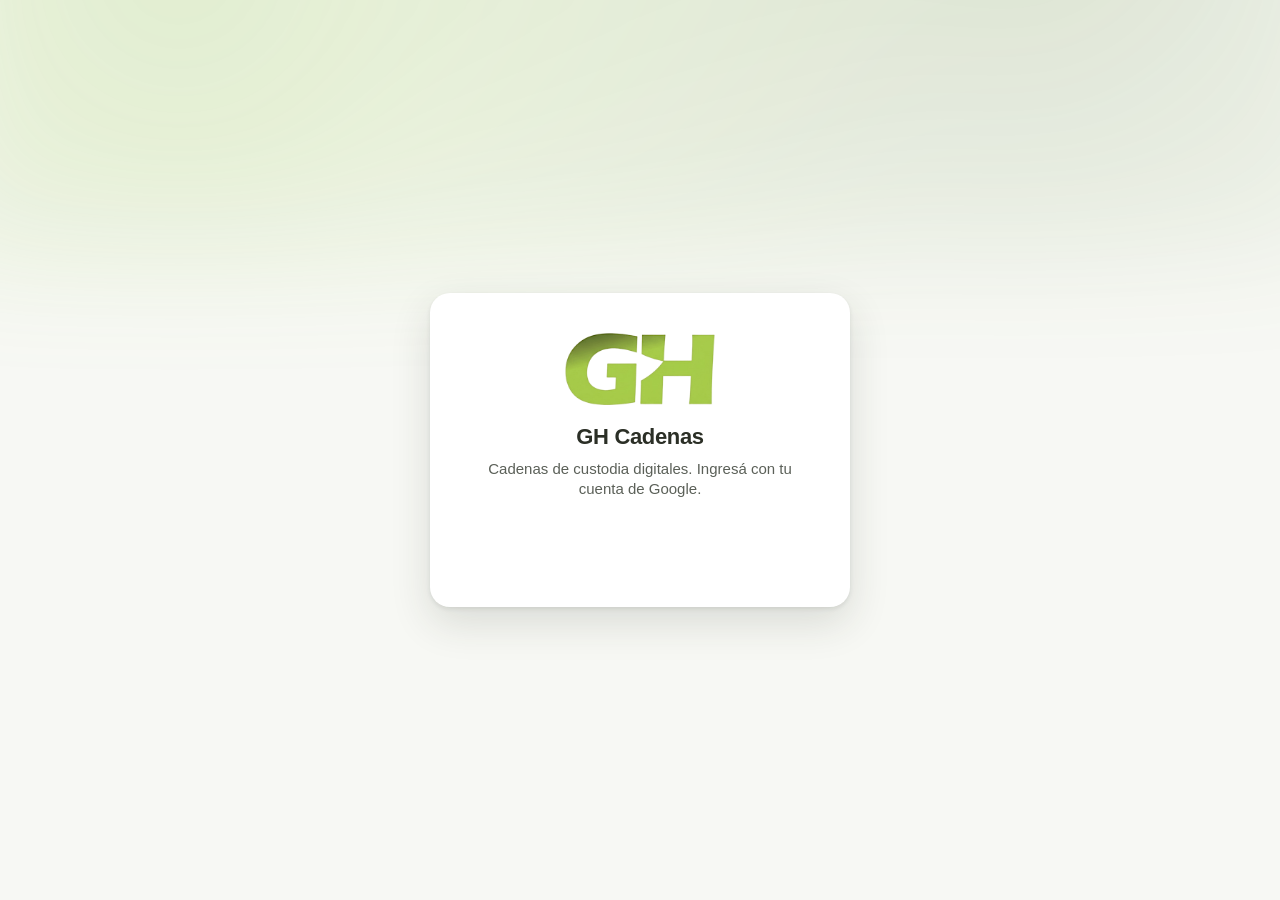
<file: index.html>
<!doctype html>
<!-- GH Cadenas — Copyright (c) 2026 Felipe Manrique. Todos los derechos reservados. -->
<html lang="es-AR">
<head>
<meta charset="utf-8">
<meta http-equiv="Content-Security-Policy" content="object-src 'none'; base-uri 'self'; form-action 'self'">
<meta name="viewport" content="width=device-width, initial-scale=1, viewport-fit=cover">
<meta name="theme-color" content="#f7f8f4" media="(prefers-color-scheme: light)">
<meta name="theme-color" content="#14170f" media="(prefers-color-scheme: dark)">
<meta name="apple-mobile-web-app-capable" content="yes">
<meta name="mobile-web-app-capable" content="yes">
<meta name="apple-mobile-web-app-title" content="Cadenas">
<meta name="apple-mobile-web-app-status-bar-style" content="default">
<title>GH Cadenas</title>
<link rel="manifest" href="manifest.webmanifest">
<link rel="icon" href="icons/icon-32.png" sizes="32x32" type="image/png">
<link rel="icon" href="icons/icon-192.png" sizes="192x192" type="image/png">
<link rel="apple-touch-icon" href="apple-touch-icon.png">
<link rel="apple-touch-icon" sizes="152x152" href="icons/icon-152.png">
<link rel="apple-touch-icon" sizes="167x167" href="icons/icon-167.png">
<link rel="apple-touch-icon" sizes="180x180" href="icons/icon-180.png">
<link rel="stylesheet" href="styles.css">
</head>
<body>

<section class="gh-login" id="login">
  <div class="gh-login-card">
    <img class="gh-login-logo" src="logo-gh.png" alt="GH Consultora">
    <h1>GH Cadenas</h1>
    <p>Cadenas de custodia digitales. Ingresá con tu cuenta de Google.</p>
    <div id="gsiButton"></div>
    <p class="gh-login-msg" id="loginMsg" hidden></p>
  </div>
</section>

<div id="app" hidden>
  <header class="topbar">
    <button class="icon-btn" id="btnVolver" aria-label="Volver" hidden>
      <svg viewBox="0 0 24 24"><path d="M15 5l-7 7 7 7"/></svg>
    </button>
    <img class="logo" src="logo-gh.png" alt="GH Consultora" width="62" height="30">
    <h1>Cadenas</h1>
    <span class="usuario" id="usuario"></span>
    <button class="btn-salir" id="btnSalir" type="button" title="Cerrar sesión en este teléfono" hidden>Salir</button>
    <button class="icon-btn" id="btnTema" aria-label="Cambiar tema">
      <svg viewBox="0 0 24 24"><path d="M21 12.8A9 9 0 1 1 11.2 3a7 7 0 0 0 9.8 9.8z"/></svg>
    </button>
  </header>
  <div class="banner-sesion" id="bannerSesion" hidden><span id="bannerSesionMsg"></span><div id="gsiButton2"></div></div>
  <div class="banner-demo" id="bannerDemo" hidden>Modo de prueba: los datos quedan solo en este dispositivo y los servicios son de ejemplo.</div>

  <main>
    <!-- 1 · mediciones -->
    <div id="vServicios">
      <section class="card">
        <h2>Mediciones</h2>
        <p class="muted">Elegí la medición para completar sus cadenas de custodia. Salen de Seguimiento de Mediciones.</p>
        <input type="search" id="busca" placeholder="Buscar empresa o presupuesto…" aria-label="Buscar" autocomplete="off">
        <div id="listaServicios"></div>
        <label class="check"><input type="checkbox" id="chkTerminados"> <span>Ver también las terminadas</span></label>
      </section>
      <section class="card">
        <h2>Cadena suelta</h2>
        <p class="muted">Para una medición que todavía no está cargada en Seguimiento. Queda en el teléfono y se puede descargar el PDF.</p>
        <div class="row"><select id="selSuelta" class="grow" aria-label="Tipo de cadena"><option value="">Elegí la cadena…</option></select>
          <button class="btn sec" id="btnSuelta" type="button">Empezar</button></div>
      </section>
    </div>

    <!-- 2 · una medición -->
    <div id="vServicio" hidden>
      <section class="card">
        <h2 id="servTitulo"></h2>
        <p class="muted" id="servSub"></p>
        <div id="servCadenas"></div>
      </section>
      <section class="card">
        <h2>Agregar cadena</h2>
        <p class="muted">Primero aparecen las que corresponden a esta medición.</p>
        <div class="tipos-cc" id="servAgregar"></div>
      </section>
    </div>

    <!-- 3 · una cadena -->
    <div id="vCadena" hidden>
      <section class="card">
        <h2 id="cadTitulo"></h2>
        <p class="muted" id="cadEmpresa"></p>
        <span id="cadFuente"></span>
        <p class="nota" id="cadNota"></p>
        <p class="cerrada" id="cadCerrada" hidden>Cadena entregada. Para corregir algo hay que reabrirla.</p>
        <p class="guardado" id="cadGuardado" role="status"></p>
      </section>
      <section class="card">
        <h2>Rótulo</h2>
        <div class="grid" id="cadRotulo"></div>
        <datalist id="dlEquipos"></datalist>
        <datalist id="dlEmpresas"></datalist>
      </section>
      <div id="cadTablas"></div>
      <section class="card" id="secExtras">
        <h2>Condiciones y datos generales</h2>
        <div class="grid" id="cadExtras"></div>
      </section>
      <section class="card">
        <h2>Observaciones</h2>
        <label class="campo ancho"><span class="lbl">Observaciones generales para la operación</span>
          <textarea id="cadObs" rows="3"></textarea></label>
      </section>
      <section class="card">
        <h2>Firmas</h2>
        <p class="muted">Pasale el teléfono a quien firma: se dibuja con el dedo.</p>
        <div class="firmas" id="cadFirmas"></div>
      </section>
      <section class="card">
        <div class="fmt-pdf" role="radiogroup" aria-label="Formato del PDF"><span class="muted">Formato del PDF:</span>
          <label><input type="radio" name="fmtPdf" value="original" checked> Original (igual al Excel)</label>
          <label><input type="radio" name="fmtPdf" value="compacto"> Compacto</label></div>
        <div id="accAbierta">
          <div class="barra"><button class="btn sec" id="btnPdf" type="button">Ver el PDF</button><span class="grow"></span>
            <button class="btn grande" id="btnEntregar" type="button">Cerrar y entregar</button></div>
          <p class="muted">Al entregar, el PDF firmado queda en Seguimiento de Mediciones como cadena completada, y los datos listos para el informe.</p>
          <button class="mini peligro" id="btnBorrar" type="button">Eliminar esta cadena</button>
        </div>
        <div id="accCerrada" hidden>
          <div class="barra"><button class="btn" id="btnPdf2" type="button">Ver el PDF</button>
            <button class="btn sec" id="btnDatos" type="button">Descargar los datos</button>
            <a class="btn sec" id="lnkPdf" target="_blank" rel="noopener" hidden>Abrir en Drive</a><span class="grow"></span>
            <button class="btn sec" id="btnReabrir" type="button">Reabrir</button></div>
        </div>
      </section>
    </div>
  </main>
</div>
<div class="toast" id="toast" role="status"><span id="toastMsg"></span><button id="toastBtn" hidden></button></div>

<script src="https://accounts.google.com/gsi/client" async defer></script>
<script src="vendor/pdf-lib.min.js"></script>
<script src="cadenas.js"></script>
<script src="almacen.js"></script>
<script src="firma.js"></script>
<script src="pdf.js"></script>
<script src="plantillas-cc.js"></script>
<script src="pdf-original.js"></script>
<script src="empresas.js"></script>
<script src="demo.js"></script>
<script src="app.js"></script>
<script src="backend.js"></script>
</body>
</html>
</file>
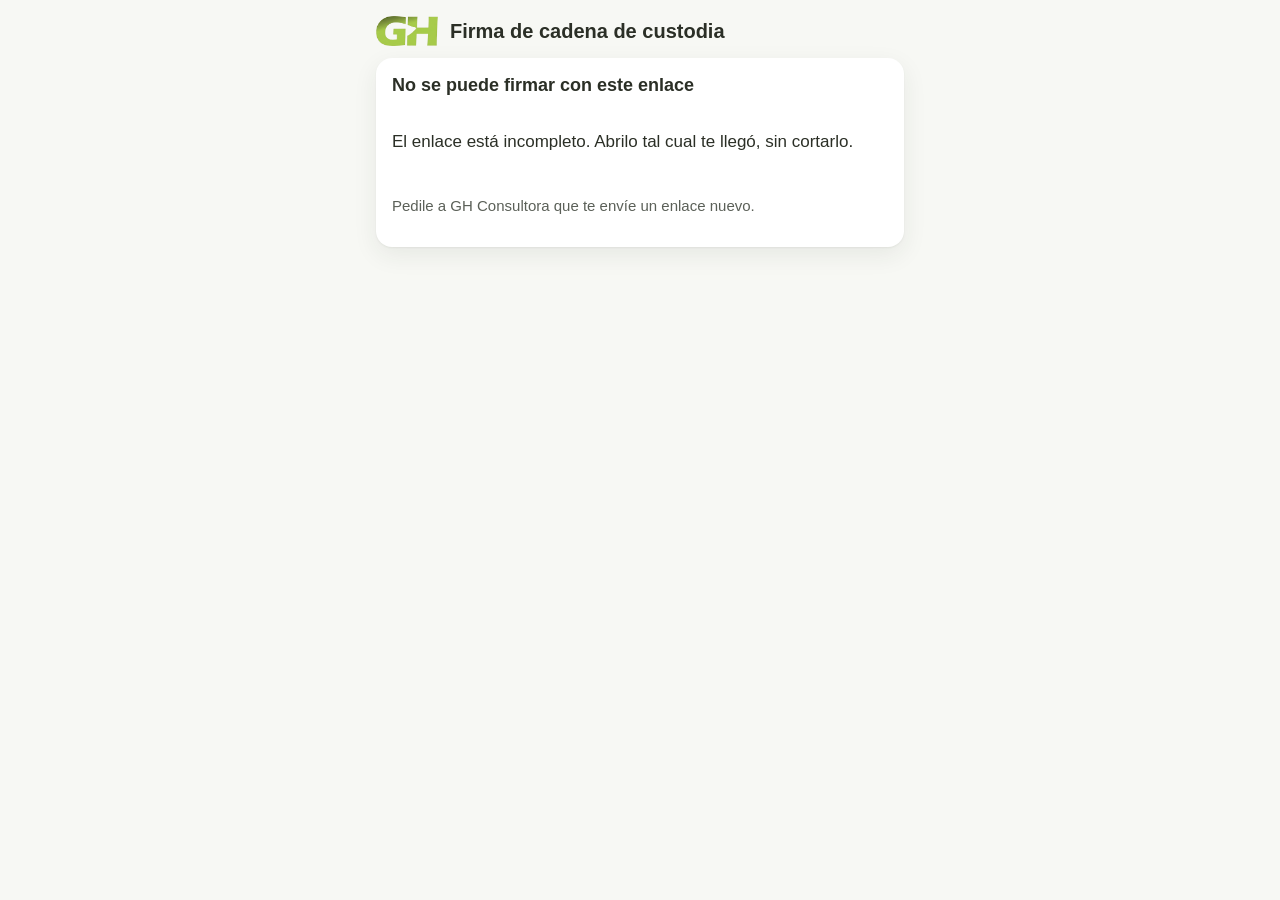
<file: firmar.html>
<!doctype html>
<!-- GH Cadenas — Copyright (c) 2026 Felipe Manrique. Todos los derechos reservados. -->
<!-- Página pública para que el responsable de la empresa firme la cadena de custodia desde su celular, sin cuenta.
     El código va después de «#» (no viaja en la dirección ni queda en los registros del servidor web). -->
<html lang="es-AR">
<head>
<meta charset="utf-8">
<meta http-equiv="Content-Security-Policy" content="object-src 'none'; base-uri 'self'; form-action 'self'">
<meta name="viewport" content="width=device-width, initial-scale=1, viewport-fit=cover">
<meta name="referrer" content="no-referrer">
<meta name="robots" content="noindex, nofollow">
<meta name="theme-color" content="#f7f8f4" media="(prefers-color-scheme: light)">
<meta name="theme-color" content="#14170f" media="(prefers-color-scheme: dark)">
<title>Firma de cadena de custodia · GH Consultora</title>
<link rel="icon" href="icons/icon-32.png" sizes="32x32" type="image/png">
<link rel="apple-touch-icon" href="apple-touch-icon.png">
<link rel="stylesheet" href="styles.css">
</head>
<body class="pag-firmar">
<main class="firmar">
  <header class="firmar-cab">
    <img src="logo-gh.png" alt="GH Consultora" width="62" height="30">
    <h1>Firma de cadena de custodia</h1>
  </header>

  <section class="card" id="fCargando"><p class="muted">Cargando la cadena…</p></section>

  <section class="card" id="fError" hidden>
    <h2>No se puede firmar con este enlace</h2>
    <p id="fErrorMsg"></p>
    <p class="muted">Pedile a GH Consultora que te envíe un enlace nuevo.</p>
  </section>

  <section class="card" id="fDatos" hidden>
    <p class="muted">GH Consultora te pide la firma, como <strong id="fRol">cliente</strong>, de esta cadena de custodia:</p>
    <dl class="firmar-datos">
      <dt>Empresa</dt><dd id="fEmpresa"></dd>
      <dt>Medición</dt><dd id="fTipo"></dd>
      <dt>Fecha</dt><dd id="fFecha"></dd>
      <dt>Puntos registrados</dt><dd id="fFilas"></dd>
    </dl>
    <div class="barra"><button class="btn sec" type="button" id="fVerPdf">Ver la cadena completa (PDF)</button></div>
    <p class="muted" id="fVence"></p>
  </section>

  <section class="card" id="fFirma" hidden>
    <h2>Tu firma</h2>
    <div id="fPrevia" class="firma-slot"><div class="firma-vacia">Todavía no firmaste.</div></div>
    <div class="barra"><button class="btn" type="button" id="fFirmar">Firmar con el dedo</button><span class="grow"></span>
      <button class="btn grande" type="button" id="fEnviar" disabled>Enviar firma</button></div>
    <p class="muted">Al enviar, tu firma queda en la cadena de custodia de GH Consultora. Se usa solo para este documento.</p>
  </section>

  <section class="card" id="fListo" hidden>
    <h2>¡Listo, gracias!</h2>
    <p>Tu firma ya quedó en la cadena de custodia. Podés cerrar esta página.</p>
  </section>
</main>
<div class="toast" id="toast" role="status"><span id="toastMsg"></span><button id="toastBtn" hidden></button></div>
<script src="vendor/pdf-lib.min.js"></script>
<script src="cadenas.js"></script>
<script src="firma.js"></script>
<script src="pdf.js"></script>
<script src="plantillas-cc.js"></script>
<script src="pdf-original.js"></script>
<script src="firmar.js"></script>
</body>
</html>
</file>
<file: styles.css>
/* GH Cadenas — Copyright (c) 2026 Felipe Manrique. Todos los derechos reservados. */
/* Paleta GH Consultora (misma que seguimiento-ambiental, calibraciones, mediciones, documentos).
   Fuente de verdad: ~/Developer/seguimiento-ambiental/index.html. Verde de marca #8dc63f. */
:root{
  --font-system:-apple-system,BlinkMacSystemFont,"SF Pro Text","SF Pro Display","Segoe UI",Roboto,Helvetica,Arial,sans-serif;
  --accent:#4a7a1e; --accent-ink:#4a7a1e; --brand:#8dc63f;

  --label:#2b2f26; --label-2:#5b6058; --label-3:#8d9287;
  --bg:#f7f8f4; --surface:#ffffff; --surface-2:#fbfbf8;
  --gray:#6b7280; --gray-5:#e7eae2; --gray-6:#f1f3ee;
  --separator:#dfe3da;

  --verde:#4c9a2a;   --verde-bg:#eaf4e2;
  --amarillo:#b8860b; --amarillo-bg:#fbf1d6;
  --naranja:#c56a15; --naranja-bg:#fbe6d2;
  --rojo:#b3261e;    --rojo-bg:#f9e0de;
  --negro:#23261c;   --negro-bg:#d8dad4;
  --gris:#6b7280;    --gris-bg:#eceff1;
  --azul:#35618f;    --azul-bg:#e3ecf5;
  --on-verde:#fff; --on-amarillo:#fff; --on-naranja:#fff;
  --on-rojo:#fff; --on-negro:#fff; --on-gris:#fff; --on-azul:#fff;

  --r-sm:10px; --r-md:12px; --r-lg:16px; --r-xl:20px; --r-pill:999px;
  --shadow-card:0 1px 2px rgba(43,47,38,.06), 0 8px 24px rgba(43,47,38,.08);
  --shadow-elevated:0 2px 4px rgba(43,47,38,.10), 0 16px 40px rgba(43,47,38,.14);
  --glass-bg:rgba(255,255,255,.48); --glass-bg-clear:rgba(255,255,255,.30);
  --glass-blur:blur(24px) saturate(180%) brightness(1.03);
  --glass-highlight:rgba(255,255,255,.55); --glass-bevel:rgba(43,47,38,.05);
  --ease:cubic-bezier(0.32,0.72,0,1);
  --ease-snappy:cubic-bezier(0.36,0.66,0.04,1);
}
@media (prefers-color-scheme:dark){ :root:not([data-theme="light"]){
  --accent:#8dc63f; --accent-ink:#8dc63f;
  --label:#eef0e8; --label-2:#a7ad9d; --label-3:#7d8377;
  --bg:#14170f; --surface:#1c211a; --surface-2:#20261c;
  --gray-5:#2a3025; --gray-6:#222820; --separator:#2a2f24;
  --verde:#6ab83f; --amarillo:#c99a1e; --naranja:#d67c26; --rojo:#c9372e;
  --negro:#3b4034; --gris:#8b9086; --azul:#4b7cae;
  --verde-bg:#1d2b16; --amarillo-bg:#2b230f; --naranja-bg:#2b1f10;
  --rojo-bg:#2b1513; --negro-bg:#2c2f28; --gris-bg:#22261f; --azul-bg:#16202b;
  --shadow-card:0 1px 2px rgba(0,0,0,.32), 0 8px 24px rgba(0,0,0,.38);
  --shadow-elevated:0 2px 4px rgba(0,0,0,.38), 0 16px 40px rgba(0,0,0,.48);
  --glass-bg:rgba(28,33,26,.42); --glass-bg-clear:rgba(28,33,26,.26);
  --glass-highlight:rgba(255,255,255,.12); --glass-bevel:rgba(0,0,0,.22);
}}
:root[data-theme="dark"]{
  --accent:#8dc63f; --accent-ink:#8dc63f;
  --label:#eef0e8; --label-2:#a7ad9d; --label-3:#7d8377;
  --bg:#14170f; --surface:#1c211a; --surface-2:#20261c;
  --gray-5:#2a3025; --gray-6:#222820; --separator:#2a2f24;
  --verde:#6ab83f; --amarillo:#c99a1e; --naranja:#d67c26; --rojo:#c9372e;
  --negro:#3b4034; --gris:#8b9086; --azul:#4b7cae;
  --verde-bg:#1d2b16; --amarillo-bg:#2b230f; --naranja-bg:#2b1f10;
  --rojo-bg:#2b1513; --negro-bg:#2c2f28; --gris-bg:#22261f; --azul-bg:#16202b;
  --shadow-card:0 1px 2px rgba(0,0,0,.32), 0 8px 24px rgba(0,0,0,.38);
  --shadow-elevated:0 2px 4px rgba(0,0,0,.38), 0 16px 40px rgba(0,0,0,.48);
  --glass-bg:rgba(28,33,26,.42); --glass-bg-clear:rgba(28,33,26,.26);
  --glass-highlight:rgba(255,255,255,.12); --glass-bevel:rgba(0,0,0,.22);
}

/* Base común: funciona con tokens-gh.css y con tokens-personal.css (usa var() con respaldo). */
* { box-sizing: border-box; -webkit-tap-highlight-color: transparent; }
html { color-scheme: light dark; -webkit-text-size-adjust: 100%; }
:root[data-theme="light"] { color-scheme: light; }
:root[data-theme="dark"] { color-scheme: dark; }
body {
  margin: 0; min-height: 100dvh; background: var(--bg); color: var(--label);
  font: 17px/1.35 var(--font-system, var(--font));
  background-image:
    radial-gradient(60% 40% at 8% 0%, var(--aurora-1, transparent), transparent 70%),
    radial-gradient(50% 40% at 100% 10%, var(--aurora-2, transparent), transparent 70%),
    radial-gradient(60% 50% at 90% 100%, var(--aurora-3, transparent), transparent 70%);
  background-attachment: fixed;
}
button, input, textarea, select { font: inherit; color: inherit; }
button { touch-action: manipulation; cursor: pointer; }
[hidden] { display: none !important; }

.topbar {
  position: sticky; top: 0; z-index: 10;
  display: flex; align-items: center; gap: 12px;
  padding: calc(env(safe-area-inset-top) + 10px) 16px 10px;
  background: var(--glass-bg); backdrop-filter: var(--glass-blur); -webkit-backdrop-filter: var(--glass-blur);
  border-bottom: .5px solid var(--separator);
}
.topbar h1 { flex: 1; margin: 0; font-size: 20px; line-height: 26px; font-weight: 700; letter-spacing: -.2px; }
.topbar img.logo { height: 30px; width: auto; }
.icon-btn { width: 44px; height: 44px; display: grid; place-items: center; border: 0; border-radius: 50%; background: transparent; color: var(--label-2); }
.icon-btn:active { background: var(--fill, var(--gray-6)); }
.icon-btn svg { width: 22px; height: 22px; fill: none; stroke: currentColor; stroke-width: 2.2; stroke-linecap: round; stroke-linejoin: round; }

main { max-width: 560px; margin: 0 auto; padding: 16px 16px calc(env(safe-area-inset-bottom) + 32px); display: grid; gap: 12px; }
.card {
  background: var(--surface, var(--glass-card)); border-radius: var(--r-lg, 18px);
  box-shadow: var(--shadow-card); padding: 16px; display: grid; gap: 10px;
}
.card h2 { margin: 0; font-size: 17px; line-height: 22px; }
.muted { color: var(--label-2); font-size: 15px; }
.row { display: flex; align-items: center; gap: 8px; }
.row > .grow { flex: 1; min-width: 0; }

input[type=text], input[type=search], input[type=password], textarea {
  width: 100%; min-height: 44px; padding: 10px 14px; border-radius: var(--r-md, 12px);
  border: .5px solid var(--separator); background: var(--fill, var(--gray-6)); outline: none;
}
input:focus, textarea:focus { border-color: var(--accent); box-shadow: 0 0 0 3px color-mix(in srgb, var(--accent) 25%, transparent); }

.btn {
  min-height: 44px; padding: 0 18px; border: 0; border-radius: var(--r-pill, 999px);
  background: var(--accent); color: #fff; font-weight: 600;
}
.btn:active { filter: brightness(.9); }
.btn.sec { background: var(--fill, var(--gray-5)); color: var(--label); }
.btn.danger { background: var(--rojo, var(--expense)); }
.btn[disabled] { opacity: .5; }

.list { list-style: none; margin: 0; padding: 0; display: grid; }
.list li { display: flex; align-items: center; gap: 8px; min-height: 44px; padding: 8px 0; border-top: .5px solid var(--separator); }
.list li:first-child { border-top: 0; }

.pill { display: inline-block; padding: 2px 10px; border-radius: 999px; font-size: 13px; font-weight: 600; background: var(--gray-6, var(--fill)); color: var(--label-2); }
.pill.verde { background: var(--verde-bg, var(--income-tint)); color: var(--verde, var(--income)); }
.pill.rojo { background: var(--rojo-bg, var(--expense-tint)); color: var(--rojo, var(--expense)); }

.toast {
  position: fixed; left: 16px; right: 16px; bottom: calc(env(safe-area-inset-bottom) + 16px); z-index: 50;
  max-width: 520px; margin: 0 auto; padding: 12px 16px; border-radius: var(--r-md, 14px);
  background: var(--glass-opaque, #222); color: var(--label); box-shadow: var(--shadow-elevated);
  display: flex; align-items: center; gap: 12px; transform: translateY(24px); opacity: 0; pointer-events: none;
  transition: transform .35s var(--ease, ease), opacity .25s;
}
.toast.on { transform: none; opacity: 1; pointer-events: auto; }
.toast button { margin-left: auto; border: 0; background: none; color: var(--accent-ink, var(--accent)); font-weight: 600; }

.banner { position: sticky; top: 0; z-index: 20; padding: 10px 16px; text-align: center; background: var(--amarillo-bg, var(--fill)); color: var(--label); }

@media (prefers-reduced-motion: reduce) { * { transition: none !important; animation: none !important; } }

  /* ---------- Login GH (idéntico en todas las apps de la consultora) ----------
     Fondo con halo verde (el de seguimiento-ambiental), tarjeta, logo GH grande centrado,
     NOMBRE DE LA HERRAMIENTA y botón de Google. Autónomo: no depende de las variables de la app.
     Marcado:  <div id="loginScreen" class="gh-login"><div class="gh-login-card">
                 <img class="gh-login-logo" src="logo-gh.png" alt="GH Consultora"><h1>Nombre</h1><p>…</p>
                 <div id="gsiButton"></div> … spinner / error … </div></div> */
  .gh-login{
    --gl-bg:#f7f8f4; --gl-card:#ffffff; --gl-ink:#2b2f26; --gl-ink-2:#5b6058; --gl-line:#e7eae2;
    --gl-brand:#8dc63f; --gl-accent:#4a7a1e; --gl-red:#b3261e; --gl-red-bg:#f9e0de;
    --gl-shadow:0 2px 4px rgba(43,47,38,.10), 0 16px 40px rgba(43,47,38,.14);
    position:relative; isolation:isolate; overflow:hidden; box-sizing:border-box;
    min-height:100vh; min-height:100dvh; display:flex; align-items:center; justify-content:center;
    padding:24px 16px; background:var(--gl-bg); color:var(--gl-ink);
    font-family:-apple-system,BlinkMacSystemFont,"SF Pro Text","SF Pro Display","Segoe UI",Roboto,Helvetica,Arial,sans-serif;
    -webkit-font-smoothing:antialiased; text-align:left;
  }
  @media (prefers-color-scheme:dark){ :root:not([data-theme="light"]) .gh-login{
    --gl-bg:#14170f; --gl-card:#1c211a; --gl-ink:#eef0e8; --gl-ink-2:#a7ad9d; --gl-line:#2a3025;
    --gl-accent:#8dc63f; --gl-red:#c9372e; --gl-red-bg:#2b1513;
    --gl-shadow:0 2px 4px rgba(0,0,0,.38), 0 16px 40px rgba(0,0,0,.48); }}
  :root[data-theme="dark"] .gh-login{
    --gl-bg:#14170f; --gl-card:#1c211a; --gl-ink:#eef0e8; --gl-ink-2:#a7ad9d; --gl-line:#2a3025;
    --gl-accent:#8dc63f; --gl-red:#c9372e; --gl-red-bg:#2b1513;
    --gl-shadow:0 2px 4px rgba(0,0,0,.38), 0 16px 40px rgba(0,0,0,.48); }
  .gh-login[hidden]{ display:none; }
  .gh-login [hidden]{ display:none !important; }
  .gh-login *,.gh-login *::before,.gh-login *::after{ box-sizing:border-box; }
  /* halo verde difuso arriba: el degradado de marca */
  .gh-login::before{ content:""; position:fixed; top:-160px; left:-80px; right:-80px; height:420px;
    z-index:-1; pointer-events:none; filter:blur(60px); opacity:.55;
    background:
      radial-gradient(circle at 18% 30%, color-mix(in srgb,var(--gl-brand) 38%,transparent), transparent 62%),
      radial-gradient(circle at 76% 12%, color-mix(in srgb,var(--gl-accent) 30%,transparent), transparent 58%); }
  .gh-login-card{ background:var(--gl-card); border-radius:20px; padding:40px 36px; max-width:420px; width:100%;
    text-align:center; box-shadow:var(--gl-shadow); }
  .gh-login-logo{ display:block; height:72px; width:auto; max-width:100%; margin:0 auto 18px; }
  .gh-login h1{ font-size:22px; line-height:28px; font-weight:600; margin:0 0 8px; letter-spacing:-.35px; color:var(--gl-ink); text-align:center; }
  .gh-login p{ font-size:15px; line-height:20px; color:var(--gl-ink-2); margin:0 0 24px; }
  .gh-login #gsiButton{ display:flex; justify-content:center; min-height:44px; color-scheme:light; }
  .gh-login #loginSpinner{ display:none; margin-top:18px; }
  .gh-login .loading-track{ position:relative; width:220px; max-width:100%; height:4px; margin:0 auto;
    border-radius:999px; background:var(--gl-line); overflow:hidden; }
  .gh-login .loading-glow{ position:absolute; top:0; left:0; height:100%; width:36%; border-radius:999px;
    background:linear-gradient(90deg, transparent, var(--gl-accent) 50%, transparent);
    animation:gl-barrido 1.5s ease-in-out infinite; }
  @keyframes gl-barrido{ 0%{ transform:translateX(-110%); } 100%{ transform:translateX(390%); } }
  .gh-login .loading-msg{ margin-top:12px; font-size:13px; line-height:18px; color:var(--gl-ink-2);
    transition:opacity .3s cubic-bezier(0.32,0.72,0,1); min-height:18px; text-align:center; }
  .gh-login #loginError{ display:none; font-size:15px; line-height:20px; color:var(--gl-red); font-weight:600;
    margin-top:14px; background:var(--gl-red-bg); border-radius:10px; padding:12px 14px; text-align:center; }
  .gh-login #loginError button{ display:block; margin:10px auto 0; border:none; cursor:pointer;
    background:var(--gl-red); color:#fff; font-size:14px; font-weight:600; border-radius:999px; padding:8px 18px; }
  .gh-login #loginError button:active{ transform:scale(.96); }
  .gh-login #loginError .rastro{ font-size:12px; font-weight:400; opacity:.8; margin-top:6px; }
  .gh-login .gh-login-msg{ margin:14px 0 0; font-size:15px; line-height:20px; font-weight:600; color:var(--gl-red); background:var(--gl-red-bg); border-radius:10px; padding:12px 14px; }
  @media (max-width:420px){ .gh-login-card{ padding:32px 22px; } }
  @media (prefers-reduced-motion:reduce){
    .gh-login .loading-glow{ animation:none; width:100%; opacity:.55; transform:none; }
    .gh-login .loading-msg{ transition:none; } }

/* ---------- GH Cadenas ---------- */
main { max-width: 760px; }
#vServicios, #vServicio, #vCadena { display: grid; gap: 12px; }
#vServicios[hidden], #vServicio[hidden], #vCadena[hidden] { display: none; }
.topbar .usuario { margin-left: auto; font-size: 13px; color: var(--label-2); white-space: nowrap; overflow: hidden; text-overflow: ellipsis; max-width: 38vw; }
.banner-demo { padding: 8px 16px; text-align: center; font-size: 13px; background: var(--amarillo-bg); color: var(--label); }
input[type=search], input[type=date], input[type=time], select {
  width: 100%; min-height: 44px; padding: 10px 12px; border-radius: var(--r-sm, 10px); border: 1px solid var(--separator);
  background: var(--surface-2, var(--surface)); color: var(--label); font-size: 16px; }
textarea { width: 100%; font-size: 16px; }
select:focus, input[type=date]:focus, input[type=time]:focus { outline: 2px solid var(--brand); outline-offset: 1px; }
.grupo-t { font-size: 12px; font-weight: 600; letter-spacing: .05em; text-transform: uppercase; color: var(--label-3); margin: 16px 2px 6px; }
.servicio { display: flex; gap: 10px; align-items: center; width: 100%; text-align: left; padding: 12px; margin-top: 8px; min-height: 60px;
  background: var(--surface-2, var(--surface)); border: 1px solid var(--separator); border-radius: var(--r-md, 12px); color: var(--label); cursor: pointer; }
.servicio:active { transform: scale(.99); }
.servicio:focus-visible, .tipo-cc:focus-visible, .chip:focus-visible, .seg-b:focus-visible, summary:focus-visible { outline: 3px solid var(--brand); outline-offset: 2px; }
.serv-emp { font-weight: 600; font-size: 16px; overflow-wrap: anywhere; }
.serv-sub { font-size: 13px; color: var(--label-2); margin-top: 2px; }
.serv-med { font-size: 13px; color: var(--accent-ink); margin-top: 2px; }
.serv-est { display: flex; flex-direction: column; gap: 4px; align-items: flex-end; flex-shrink: 0; }
.pill.amarillo { background: var(--amarillo-bg); color: var(--amarillo); }
.check { display: flex; gap: 8px; align-items: center; margin-top: 14px; font-size: 14px; color: var(--label-2); min-height: 32px; }
.check input { width: 20px; height: 20px; accent-color: var(--accent); }
.tipos-cc { display: grid; gap: 8px; }
.tipo-cc { display: flex; flex-direction: column; gap: 4px; align-items: flex-start; text-align: left; padding: 12px; min-height: 56px;
  background: var(--surface-2, var(--surface)); border: 1px solid var(--separator); border-radius: var(--r-md, 12px); color: var(--label); cursor: pointer; }
.tipo-t { font-weight: 600; font-size: 16px; }
.tipo-f { display: inline-block; font-size: 12px; font-weight: 600; padding: 2px 9px; border-radius: 999px; }
.f-equipo { background: var(--azul-bg, #e3ecf5); color: var(--azul, #35618f); }
.f-directa { background: var(--verde-bg); color: var(--verde); }
.f-laboratorio { background: var(--naranja-bg); color: var(--naranja); }
.nota { font-size: 14px; color: var(--label-2); margin: 10px 0 0; line-height: 1.4; }
.cerrada { margin: 10px 0 0; padding: 8px 12px; border-radius: var(--r-sm, 10px); background: var(--verde-bg); color: var(--verde); font-weight: 600; font-size: 14px; }
.guardado { margin: 8px 0 0; font-size: 12px; color: var(--label-3); min-height: 16px; }
.grid { display: grid; grid-template-columns: 1fr 1fr; gap: 10px 12px; }
.campo { display: flex; flex-direction: column; gap: 4px; min-width: 0; }
.campo.ancho { grid-column: 1 / -1; }
.campo label, .campo .lbl { font-size: 13px; color: var(--label-2); line-height: 1.25; }
.campo input[type=text] { width: 100%; min-height: 44px; font-size: 16px; }
.con-unidad, .con-boton { display: flex; align-items: center; gap: 6px; }
.con-unidad input, .con-boton input { flex: 1; min-width: 0; }
.unidad { font-size: 13px; color: var(--label-3); white-space: nowrap; }
.mini { min-height: 36px; padding: 6px 12px; border-radius: 999px; border: 1px solid var(--separator); background: var(--surface); color: var(--accent-ink); font-size: 13px; font-weight: 600; cursor: pointer; white-space: nowrap; }
.mini.peligro { color: var(--rojo); }
.seg { display: flex; gap: 6px; }
.seg-b, .chip { min-height: 44px; padding: 8px 16px; border-radius: 999px; border: 1px solid var(--separator); background: var(--surface); color: var(--label); font-size: 15px; cursor: pointer; }
.seg-b { flex: 1; }
.chips { display: flex; flex-wrap: wrap; gap: 6px; }
.seg-b.on, .chip.on { background: var(--accent); border-color: var(--accent); color: #fff; font-weight: 600; }
:root[data-theme="dark"] .seg-b.on, :root[data-theme="dark"] .chip.on { color: #14170f; }
@media (prefers-color-scheme: dark) { :root:not([data-theme="light"]) .seg-b.on, :root:not([data-theme="light"]) .chip.on { color: #14170f; } }
.filas { display: grid; gap: 8px; }
details.fila { border: 1px solid var(--separator); border-radius: var(--r-md, 12px); background: var(--surface-2, var(--surface)); }
details.fila > summary { display: flex; gap: 10px; align-items: center; padding: 12px; min-height: 48px; cursor: pointer; list-style: none; }
details.fila > summary::-webkit-details-marker { display: none; }
details.fila > summary::after { content: ''; width: 8px; height: 8px; border-right: 2px solid var(--label-3); border-bottom: 2px solid var(--label-3); transform: rotate(45deg); margin-left: auto; flex-shrink: 0; transition: transform .2s; }
details.fila[open] > summary::after { transform: rotate(-135deg); }
details.fila[open] > summary { border-bottom: 1px solid var(--separator); }
.fila-n { font-weight: 600; white-space: nowrap; }
.fila-res { font-size: 13px; color: var(--label-2); overflow: hidden; text-overflow: ellipsis; white-space: nowrap; min-width: 0; }
details.fila > .grid, details.fila > .barra { padding: 12px; }
details.fila > .barra { padding-top: 0; }
.barra { display: flex; flex-wrap: wrap; gap: 8px; align-items: center; margin-top: 12px; }
.barra .grow { flex: 1; }
.btn.grande { min-height: 48px; padding-inline: 22px; font-size: 16px; }
a.btn { text-decoration: none; display: inline-flex; align-items: center; }
.aviso-eq { font-size: 12px; }
.aviso-eq.ok { color: var(--verde); } .aviso-eq.mal { color: var(--rojo); font-weight: 600; }
.firmas { display: grid; gap: 10px; }
.firma-slot { border: 1px dashed var(--separator); border-radius: var(--r-md, 12px); padding: 12px; }
.firma-slot.hecha { border-style: solid; }
.firma-et { font-weight: 600; font-size: 14px; }
.firma-slot img { display: block; max-width: 100%; max-height: 110px; margin: 8px auto; background: #fff; border-radius: 8px; padding: 6px; }
.firma-vacia { color: var(--label-3); font-size: 14px; padding: 18px 0; text-align: center; }
.firma-nom { font-size: 13px; color: var(--label-2); text-align: center; }
.firma-hoja { position: fixed; inset: 0; z-index: 60; background: var(--bg); display: flex; align-items: stretch; padding: max(12px, env(safe-area-inset-top)) 12px max(12px, env(safe-area-inset-bottom)); overflow: auto; }
.firma-caja { display: flex; flex-direction: column; gap: 10px; width: 100%; max-width: 760px; margin: 0 auto; }
.firma-caja h2 { margin: 0; font-size: 20px; }
.firma-lienzo { flex: 1; min-height: 220px; max-height: 58vh; width: 100%; background: #fff; border: 2px solid var(--separator); border-radius: var(--r-md, 12px); touch-action: none; }
.firma-lienzo.falta { border-color: var(--rojo); }
@media (max-width: 420px) { .grid { grid-template-columns: 1fr 1fr; gap: 10px 8px; } .topbar img.logo { display: none; } }
@media (min-width: 700px) { .grid { grid-template-columns: repeat(3, 1fr); } .tipos-cc { grid-template-columns: 1fr 1fr; } .firmas { grid-template-columns: repeat(3, 1fr); } }
@media (prefers-reduced-motion: reduce) { * { transition: none !important; scroll-behavior: auto !important; } }

.banner-sesion { display: flex; flex-wrap: wrap; gap: 8px 12px; align-items: center; justify-content: center; padding: 8px 16px; font-size: 13px; background: var(--amarillo-bg); color: var(--label); text-align: center; }
.banner-sesion[hidden] { display: none; }

.combo { display: flex; flex-direction: column; gap: 6px; }
.combo input[hidden] { display: none; }

.mini.cal { padding: 6px 10px; display: inline-flex; align-items: center; }
.mini.cal svg { width: 18px; height: 18px; fill: none; stroke: currentColor; stroke-width: 2; stroke-linecap: round; }
input[type=date]::-webkit-calendar-picker-indicator { cursor: pointer; opacity: .8; }
.fmt-pdf { display: flex; flex-wrap: wrap; gap: 6px 16px; align-items: center; margin: 0 0 12px; font-size: 15px; }
.fmt-pdf label { display: inline-flex; gap: 6px; align-items: center; cursor: pointer; }
/* Flecha de lista desplegable (el fondo propio de la app tapaba la nativa): listas fijas y campos con sugerencias */
select, input[list] {
  -webkit-appearance: none; appearance: none; padding-right: 38px !important;
  background-image: url("data:image/svg+xml,%3Csvg xmlns='http://www.w3.org/2000/svg' viewBox='0 0 12 8'%3E%3Cpath d='M1 1.5l5 5 5-5' fill='none' stroke='%238E8E93' stroke-width='1.8' stroke-linecap='round' stroke-linejoin='round'/%3E%3C/svg%3E");
  background-repeat: no-repeat; background-position: right 14px center; background-size: 13px 9px; }
input[list]::-webkit-calendar-picker-indicator { opacity: 0; }
.btn-salir { min-height: 44px; padding: 0 10px; border: 0; background: none; color: var(--accent); font-size: 15px; font-weight: 600; flex: none; }
.btn-salir:focus-visible { outline: 2px solid var(--brand); outline-offset: 2px; border-radius: 8px; }
/* Lista de sugerencias propia (empresa, equipo): legible en el celular */
.sug-envol { position: relative; }
.sug-envol input { padding-right: 46px !important; background-image: none !important; }
.sug-flecha { position: absolute; top: 0; right: 0; width: 44px; height: 44px; border: 0; background: none; display: grid; place-items: center; color: var(--label-3); }
.sug-flecha svg { width: 13px; height: 9px; fill: none; stroke: currentColor; stroke-width: 1.8; stroke-linecap: round; stroke-linejoin: round; transition: transform .15s; }
.sug-envol.abierta .sug-flecha svg { transform: rotate(180deg); }
.sug { position: absolute; left: 0; right: 0; top: calc(100% + 4px); z-index: 30; max-height: min(55vh, 360px); overflow-y: auto; -webkit-overflow-scrolling: touch;
  background: var(--surface); border: 1px solid var(--separator); border-radius: var(--r-md, 12px); box-shadow: var(--shadow-elevated, 0 10px 30px rgba(0,0,0,.18)); padding: 4px; }
.sug[hidden] { display: none; }
.sug-item { display: flex; flex-direction: column; align-items: flex-start; gap: 2px; width: 100%; min-height: 48px; padding: 10px 12px; border: 0; border-radius: 9px;
  background: none; color: var(--label); text-align: left; font-size: 16px; touch-action: manipulation; }
.sug-item + .sug-item { border-top: .5px solid var(--separator); border-radius: 0; }
.sug-item:active, .sug-item:hover { background: var(--gray-6); }
.sug-item b { font-weight: 600; line-height: 1.25; }
.sug-item small { font-size: 13px; color: var(--label-2); line-height: 1.3; }
.sug-vacio { padding: 12px; font-size: 14px; color: var(--label-2); }
@media (prefers-reduced-motion: reduce) { .sug-flecha svg { transition: none; } }
/* Página de firma a distancia (firmar.html) */
.firmar { max-width: 560px; margin: 0 auto; padding: calc(env(safe-area-inset-top) + 16px) 16px calc(env(safe-area-inset-bottom) + 32px); display: grid; gap: 12px; }
.firmar-cab { display: flex; align-items: center; gap: 12px; }
.firmar-cab h1 { font-size: 20px; margin: 0; line-height: 1.2; }
.firmar h2 { font-size: 18px; margin: 0 0 8px; }
.firmar-datos { display: grid; grid-template-columns: auto 1fr; gap: 6px 14px; margin: 10px 0 12px; }
.firmar-datos dt { color: var(--label-2); font-size: 14px; }
.firmar-datos dd { margin: 0; font-weight: 600; overflow-wrap: anywhere; }
.firmar .firma-slot { min-height: 110px; display: grid; place-items: center; border: 1px dashed var(--separator); border-radius: var(--r-md, 12px); padding: 10px; margin-bottom: 10px; }
.firmar .firma-slot img { max-width: 100%; max-height: 120px; background: #fff; border-radius: 8px; }
.firma-remota { font-size: 12px; color: var(--accent); font-weight: 600; }
.firma-espera { font-size: 13px; color: var(--label-2); background: var(--amarillo-bg); border-radius: 10px; padding: 8px 10px; margin-top: 6px; }
.firma-caja a.btn { display: flex; justify-content: center; align-items: center; text-decoration: none; min-height: 48px; }
</file>
